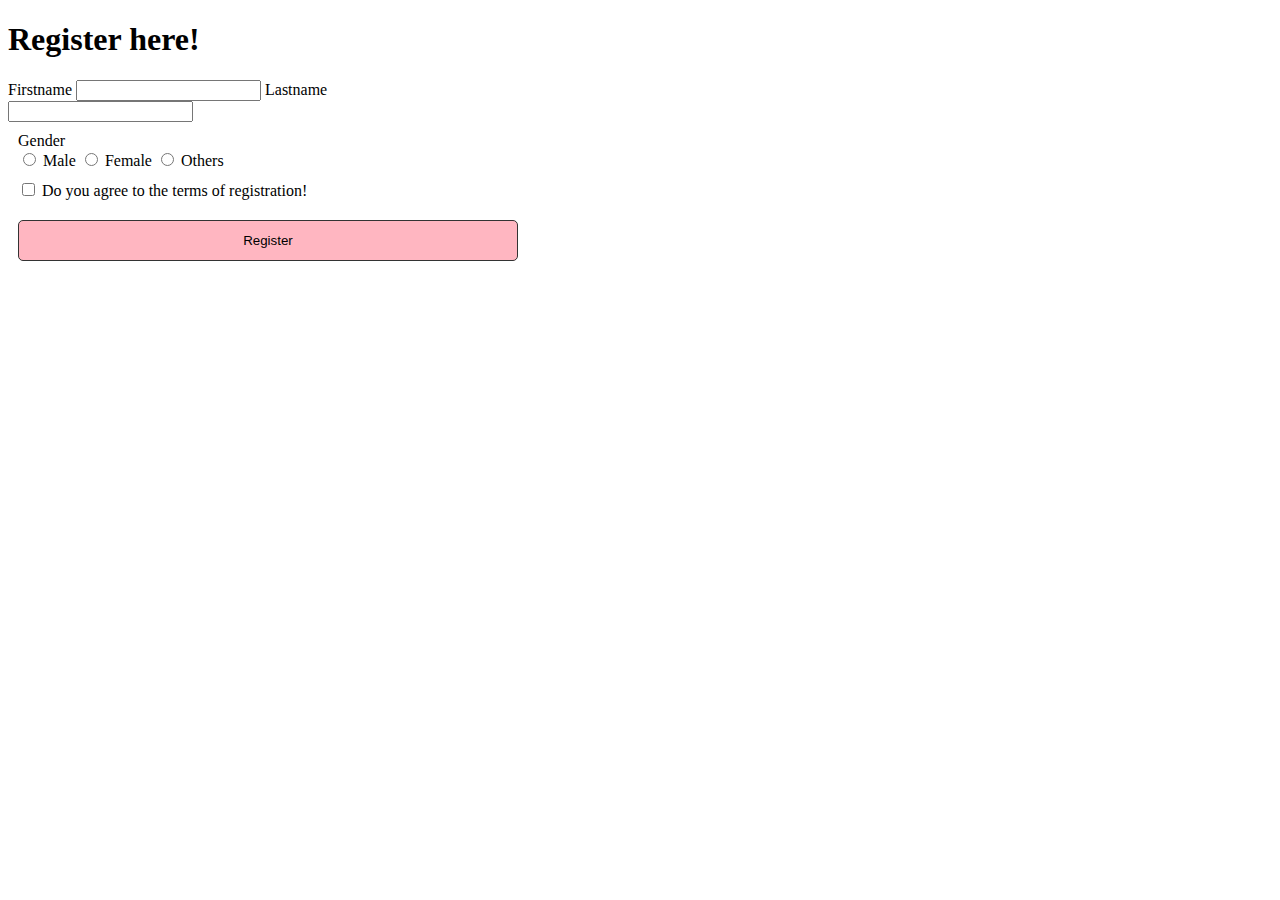
<file: index.html>
<!DOCTYPE html>
<html lang="en">

<head>

    <meta charset="UTF-8" />
    <meta name="viewport" content="width=device-width, initial-scale=1.0" />
    <title>Liza personal site</title>
    <link rel="stylesheet" href="style.css">
</head>


<body>

    <h1>Register here!</h1>

    <form action="">
        <label> Firstname</label>
        <input type name="Firstname">
        <label> Lastname</label>
        <input type name="Lastname">

        <div class="form-row">
            <label for="">Gender</label>

            <br>

            <input id="Male" type="radio" name="Gender">
            <label for="male">Male</label>
            <input id="Female" type="radio" name="Gender">
            <label for="Female">Female</label>
            <input id="Others" type="radio" name="Gender">
            <label for=Others>Others</label>

        </div>


        <div class="form-row">
            <input id="terms" name="terms" type="checkbox">
            <label for="terms">Do you agree to the terms of registration!</label>
        </div>

        <input type="submit" value="Register">




    </form>







</body>

</html>
</file>
<file: style.css>
* {
    box-sizing: border-box;
}

body {
    width: 500px;
    margin: 20 auto;

}

input [type="text"],
input[type="submit"] {
    width: 100%;
    margin: 10px;
    padding: 12px;
    border-radius: 5px;
    border: 1px solid #333;
    background-color: lightcoral;
}

input[type="submit"] {
    background-color: lightpink;
}



.form-row {
    margin: 10px;

}
</file>
